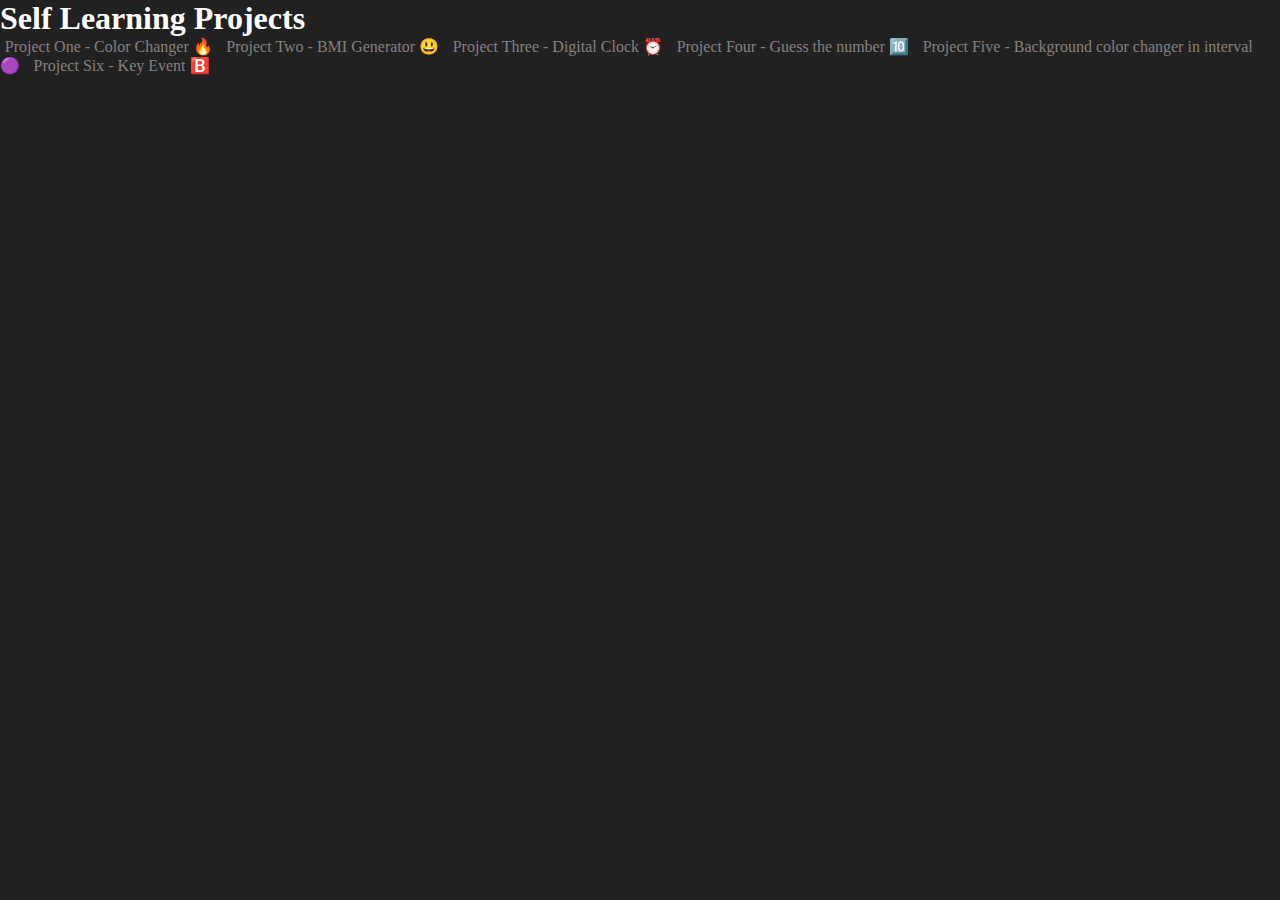
<file: index.html>
<!doctype html>
<html lang="en">

<head>
    <!-- Required meta tags -->
    <meta charset="utf-8">
    <meta name="viewport" content="width=device-width, initial-scale=1">

    <!-- Bootstrap CSS -->
    <link href="https://cdn.jsdelivr.net/npm/bootstrap@5.0.2/dist/css/bootstrap.min.css" rel="stylesheet"
        integrity="sha384-EVSTQN3/azprG1Anm3QDgpJLIm9Nao0Yz1ztcQTwFspd3yD65VohhpuuCOmLASjC" crossorigin="anonymous">

    <!-- Custom CSS  -->
    <link rel="stylesheet" href="style.css">

    <title>Practice Projects</title>
</head>

<body>
    <h1 class="text-center my-5">Self Learning Projects</h1>

    <main class="container text-center w-75">
        <a class="d-block bg-gradient fs-3" href="1-Color Changer/index.html">Project One - Color Changer 🔥</a>
        <a class="d-block bg-gradient fs-3" href="2-BMI Generator/index.html">Project Two - BMI Generator 😃</a>
        <a class="d-block bg-gradient fs-3" href="3-Digital Clock/index.html">Project Three - Digital Clock ⏰</a>
        <a class="d-block bg-gradient fs-3" href="4-Gess the Number/index.html">Project Four - Guess the number
            🔟</a>
        <a class="d-block bg-gradient fs-3" href="5-bg-color-changer/index.html">Project Five - Background color
            changer in interval 🟣</a>
        <a class="d-block bg-gradient fs-3" href="6-keyEvents/index.html">Project Six - Key Event 🅱️</a>
    </main>


    <!-- Option 1: Bootstrap Bundle with Popper -->
    <script src="https://cdn.jsdelivr.net/npm/bootstrap@5.0.2/dist/js/bootstrap.bundle.min.js"
        integrity="sha384-MrcW6ZMFYlzcLA8Nl+NtUVF0sA7MsXsP1UyJoMp4YLEuNSfAP+JcXn/tWtIaxVXM"
        crossorigin="anonymous"></script>

</body>

</html>
</file>
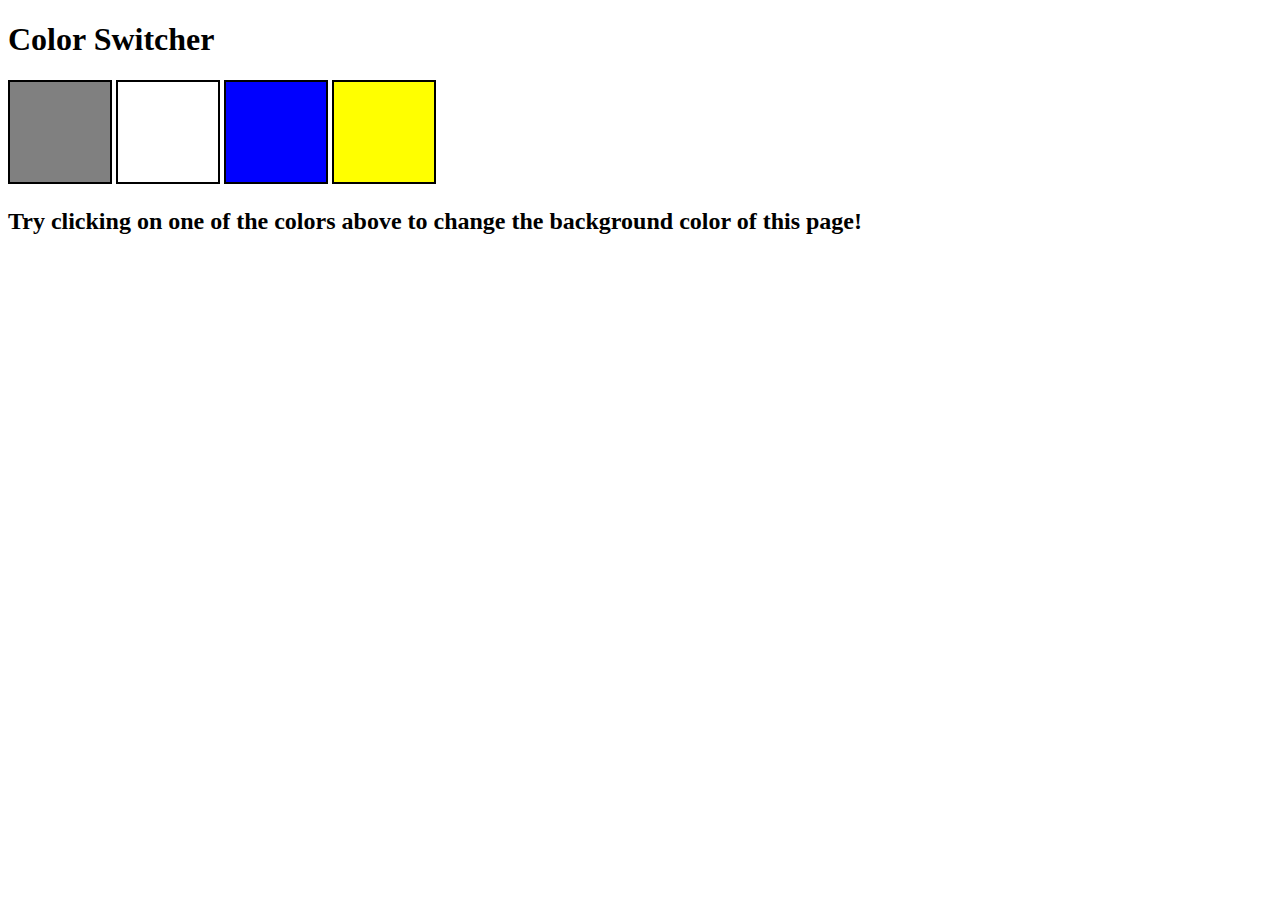
<file: 1-Color Changer/index.html>
<!doctype html>
<html lang="en">

<head>
    <!-- Required meta tags -->
    <meta charset="utf-8">
    <meta name="viewport" content="width=device-width, initial-scale=1">

    <!-- Bootstrap CSS -->
    <link href="https://cdn.jsdelivr.net/npm/bootstrap@5.0.2/dist/css/bootstrap.min.css" rel="stylesheet"
        integrity="sha384-EVSTQN3/azprG1Anm3QDgpJLIm9Nao0Yz1ztcQTwFspd3yD65VohhpuuCOmLASjC" crossorigin="anonymous">

    <!-- Custom CSS  -->
    <link rel="stylesheet" href="style.css">

    <title>Colour Changer</title>
</head>

<body>

    <div class="container">
        <h1 class="text-center my-5">Color Switcher</h1>
        <div class="boxes w-25 m-auto text-center">
            <span class="button" id="grey"></span>
            <span class="button" id="white"></span>
            <span class="button" id="blue"></span>
            <span class="button" id="yellow"></span>
        </div>
        <h2 class="text-center">
            Try clicking on one of the colors above
            <span class="d-block">to change the background color of this page!</span>
        </h2>
    </div>


    <!-- Option 1: Bootstrap Bundle with Popper -->
    <script src="https://cdn.jsdelivr.net/npm/bootstrap@5.0.2/dist/js/bootstrap.bundle.min.js"
        integrity="sha384-MrcW6ZMFYlzcLA8Nl+NtUVF0sA7MsXsP1UyJoMp4YLEuNSfAP+JcXn/tWtIaxVXM"
        crossorigin="anonymous"></script>
    <script src="main.js"></script>
</body>

</html>
</file>
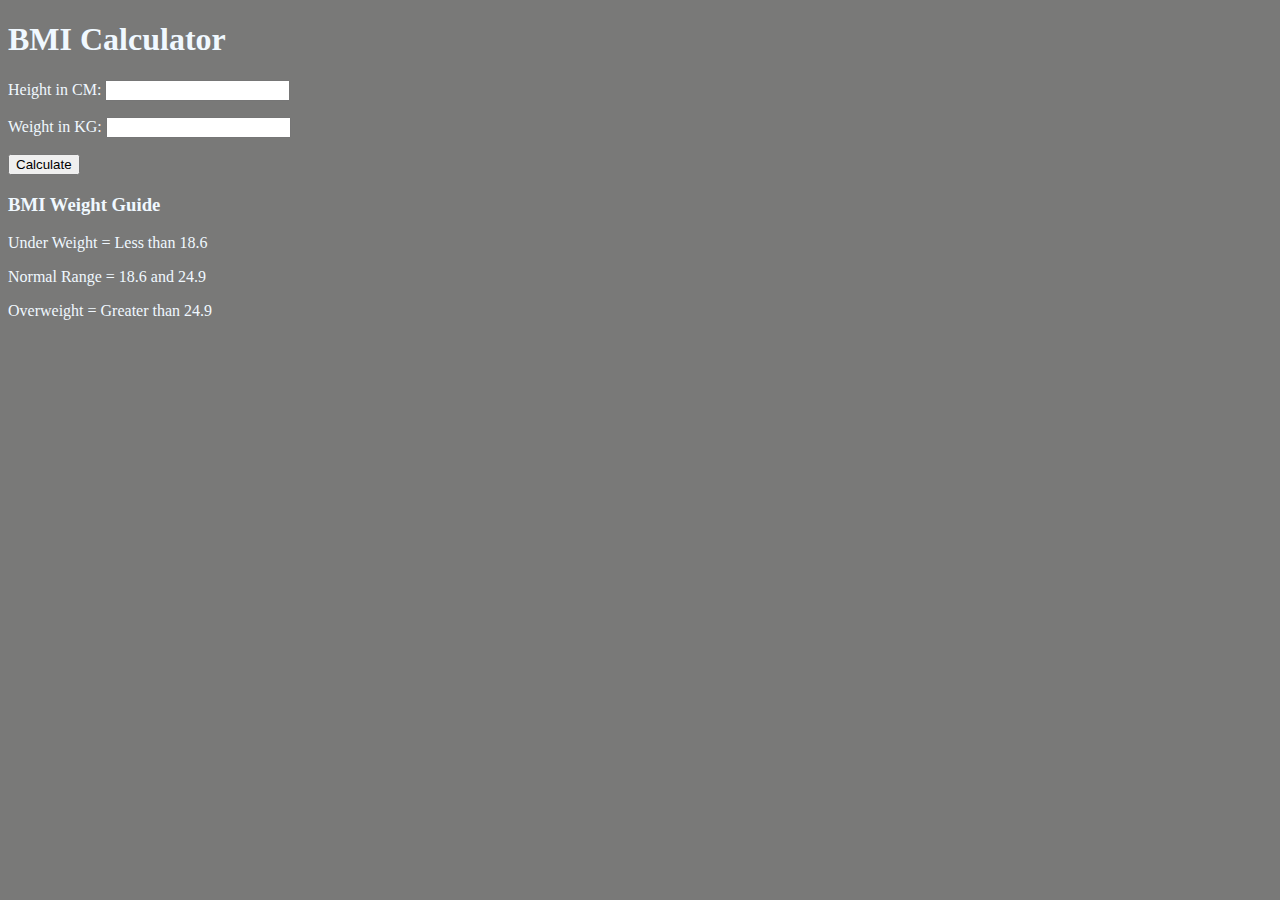
<file: 2-BMI Generator/index.html>
<!doctype html>
<html lang="en">

<head>
    <!-- Required meta tags -->
    <meta charset="utf-8">
    <meta name="viewport" content="width=device-width, initial-scale=1">

    <!-- Bootstrap CSS -->
    <link href="https://cdn.jsdelivr.net/npm/bootstrap@5.0.2/dist/css/bootstrap.min.css" rel="stylesheet"
        integrity="sha384-EVSTQN3/azprG1Anm3QDgpJLIm9Nao0Yz1ztcQTwFspd3yD65VohhpuuCOmLASjC" crossorigin="anonymous">

    <!-- Custom CSS  -->
    <link rel="stylesheet" href="style.css">

    <title>BMI-Generator</title>
</head>

<body>
    <div class="container">
        <div class="main-content w-25 m-auto">
            <h1>BMI Calculator</h1>
            <form>
                <p><label>Height in CM: </label><input type="text" id="height" /></p>
                <p><label>Weight in KG: </label><input type="text" id="weight" /></p>
                <button>Calculate</button>
                <div id="results"></div>
                <div id="weight-guide">
                    <h3>BMI Weight Guide</h3>
                    <p>Under Weight = Less than 18.6</p>
                    <p>Normal Range = 18.6 and 24.9</p>
                    <p>Overweight = Greater than 24.9</p>
                </div>
            </form>
        </div>
    </div>

    <!-- Option 1: Bootstrap Bundle with Popper -->
    <script src="https://cdn.jsdelivr.net/npm/bootstrap@5.0.2/dist/js/bootstrap.bundle.min.js"
        integrity="sha384-MrcW6ZMFYlzcLA8Nl+NtUVF0sA7MsXsP1UyJoMp4YLEuNSfAP+JcXn/tWtIaxVXM"
        crossorigin="anonymous"></script>

    <script src="main.js"></script>
</body>

</html>
</file>
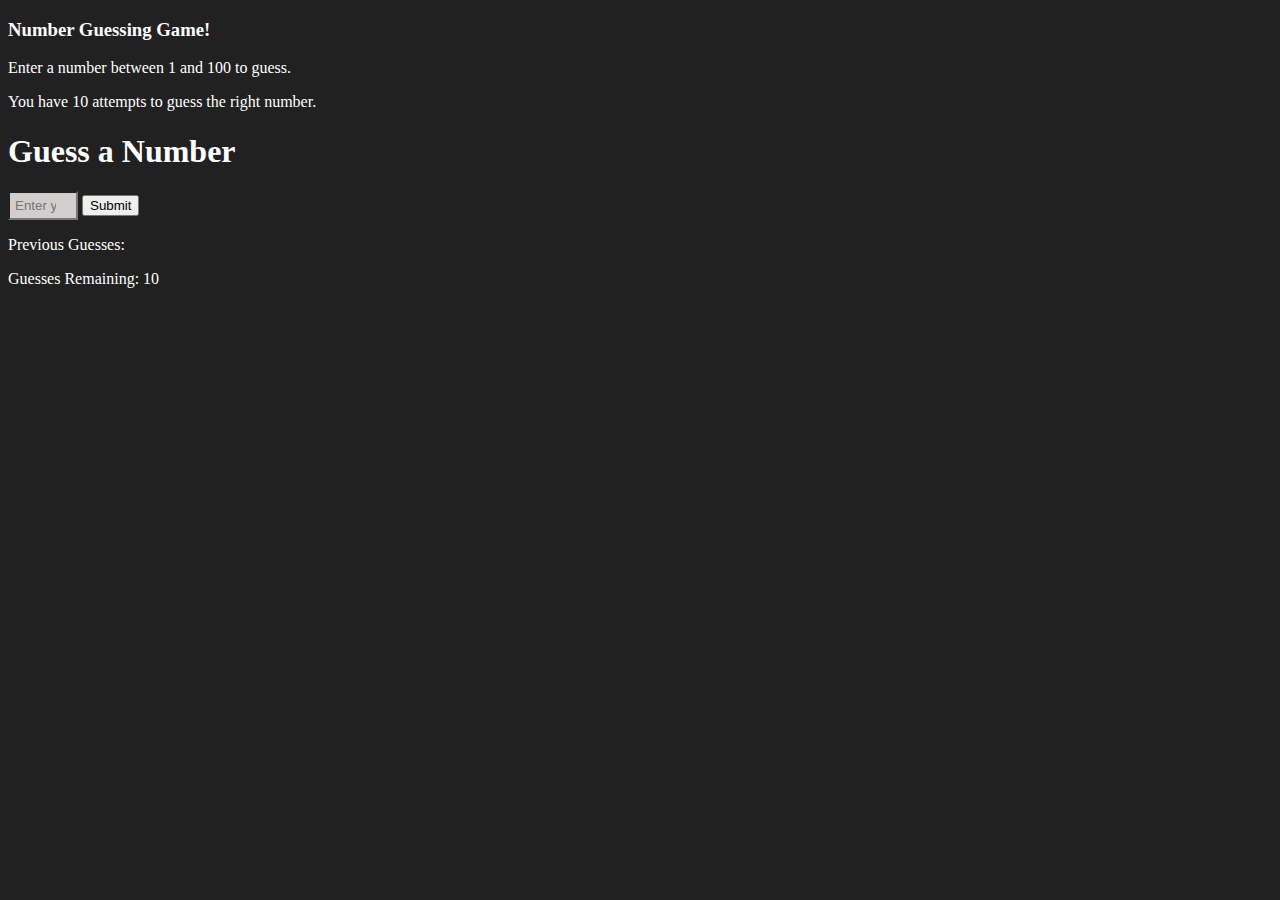
<file: 4-Gess the Number/index.html>
<!doctype html>
<html lang="en">

<head>
    <!-- Required meta tags -->
    <meta charset="utf-8">
    <meta name="viewport" content="width=device-width, initial-scale=1">

    <!-- Bootstrap CSS -->
    <link href="https://cdn.jsdelivr.net/npm/bootstrap@5.0.2/dist/css/bootstrap.min.css" rel="stylesheet"
        integrity="sha384-EVSTQN3/azprG1Anm3QDgpJLIm9Nao0Yz1ztcQTwFspd3yD65VohhpuuCOmLASjC" crossorigin="anonymous">

    <!-- Custom CSS  -->
    <link rel="stylesheet" href="style.css">

    <title>Guess the Number</title>
</head>

<body>
    <h3 class="text-center bg-dark py-2 text-light">Number Guessing Game!</h3>
    <div class="container mt-4 d-flex flex-column align-items-center justify-content-center">
        
        <p class="lead text-secondary">Enter a number between 1 and 100 to guess.</p>
        <p class=" text-secondary">You have 10 attempts to guess the right number.</p>
        <h1>Guess a Number</h1>

        <form action="" class="d-flex flex-column w-25">
            <input type="number" min="1" max="100" placeholder="Enter your guess here..." required class="guessField" id="guessField"/>
            <button type="submit" id="subt" class="btn btn-success mt-3 guessSubmit">Submit</button>
        </form>
        <div class="resultParas d-flex flex-column align-items-center justify-content-center mt-4">
            <p>Previous Guesses: <span class="guesses"></span></p>
            <p>Guesses Remaining: <span class="lastResult">10</span></p>
            <p class="lowOrHi"></p>
        </div>
    </div>

    <!-- Option 1: Bootstrap Bundle with Popper -->
    <script src="https://cdn.jsdelivr.net/npm/bootstrap@5.0.2/dist/js/bootstrap.bundle.min.js"
        integrity="sha384-MrcW6ZMFYlzcLA8Nl+NtUVF0sA7MsXsP1UyJoMp4YLEuNSfAP+JcXn/tWtIaxVXM"
        crossorigin="anonymous"></script>

    <script src="main.js"></script>
</body>

</html>
</file>
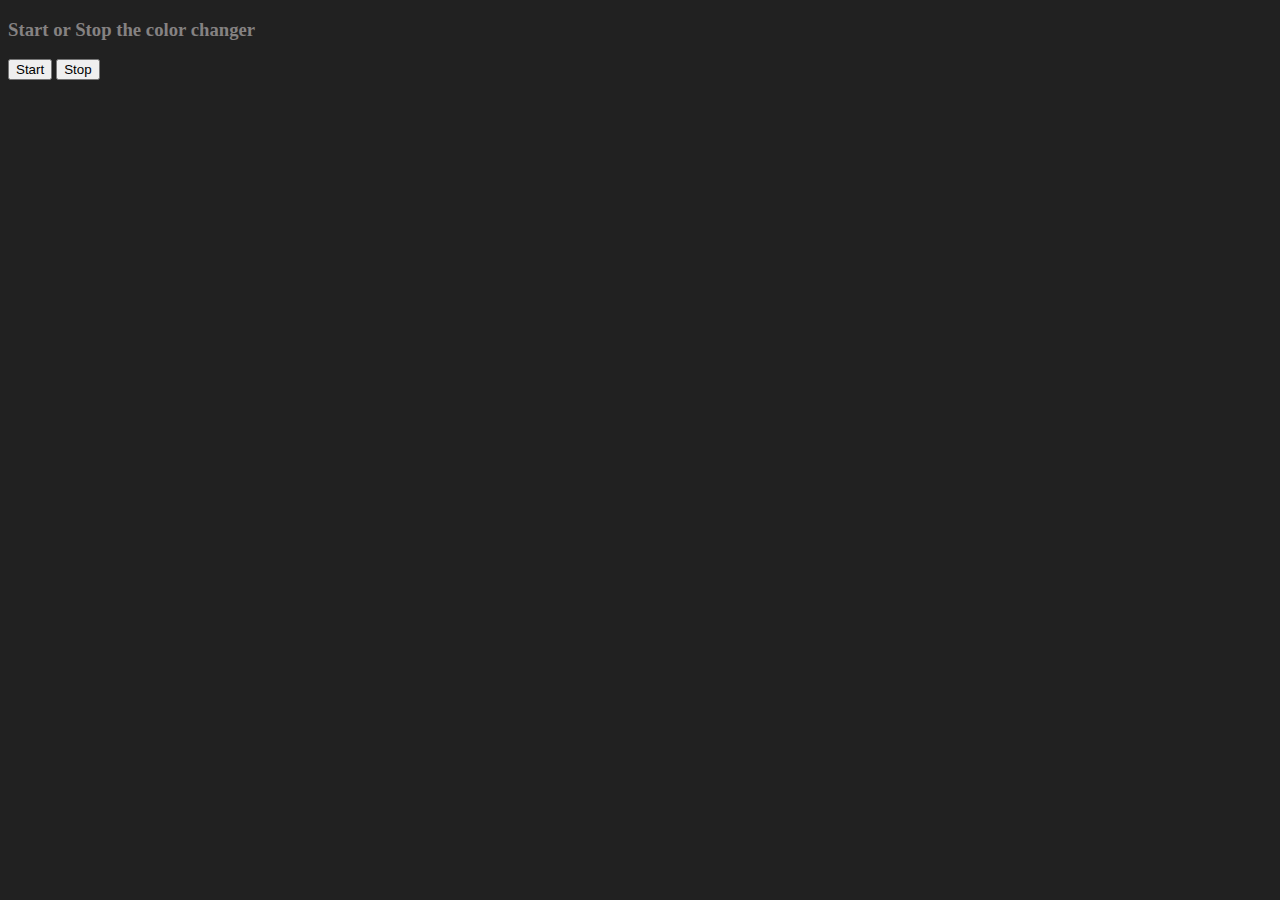
<file: 5-bg-color-changer/index.html>
<!doctype html>
<html lang="en">

<head>
    <!-- Required meta tags -->
    <meta charset="utf-8">
    <meta name="viewport" content="width=device-width, initial-scale=1">

    <!-- Bootstrap CSS -->
    <link href="https://cdn.jsdelivr.net/npm/bootstrap@5.0.2/dist/css/bootstrap.min.css" rel="stylesheet"
        integrity="sha384-EVSTQN3/azprG1Anm3QDgpJLIm9Nao0Yz1ztcQTwFspd3yD65VohhpuuCOmLASjC" crossorigin="anonymous">

    <!-- Custom CSS  -->
    <link rel="stylesheet" href="style.css">

    <title>Project Five</title>
</head>

<body>
    <div class="container text-center mt-3">
        <h3>Start or Stop the color changer</h3>
        <button id="start" class="btn btn-light">Start</button>
        <button id="stop" class="btn btn-light">Stop</button>
    </div>

    <!-- Option 1: Bootstrap Bundle with Popper -->
    <script src="https://cdn.jsdelivr.net/npm/bootstrap@5.0.2/dist/js/bootstrap.bundle.min.js"
        integrity="sha384-MrcW6ZMFYlzcLA8Nl+NtUVF0sA7MsXsP1UyJoMp4YLEuNSfAP+JcXn/tWtIaxVXM"
        crossorigin="anonymous"></script>
    <script src="main.js"></script>
</body>

</html>
</file>
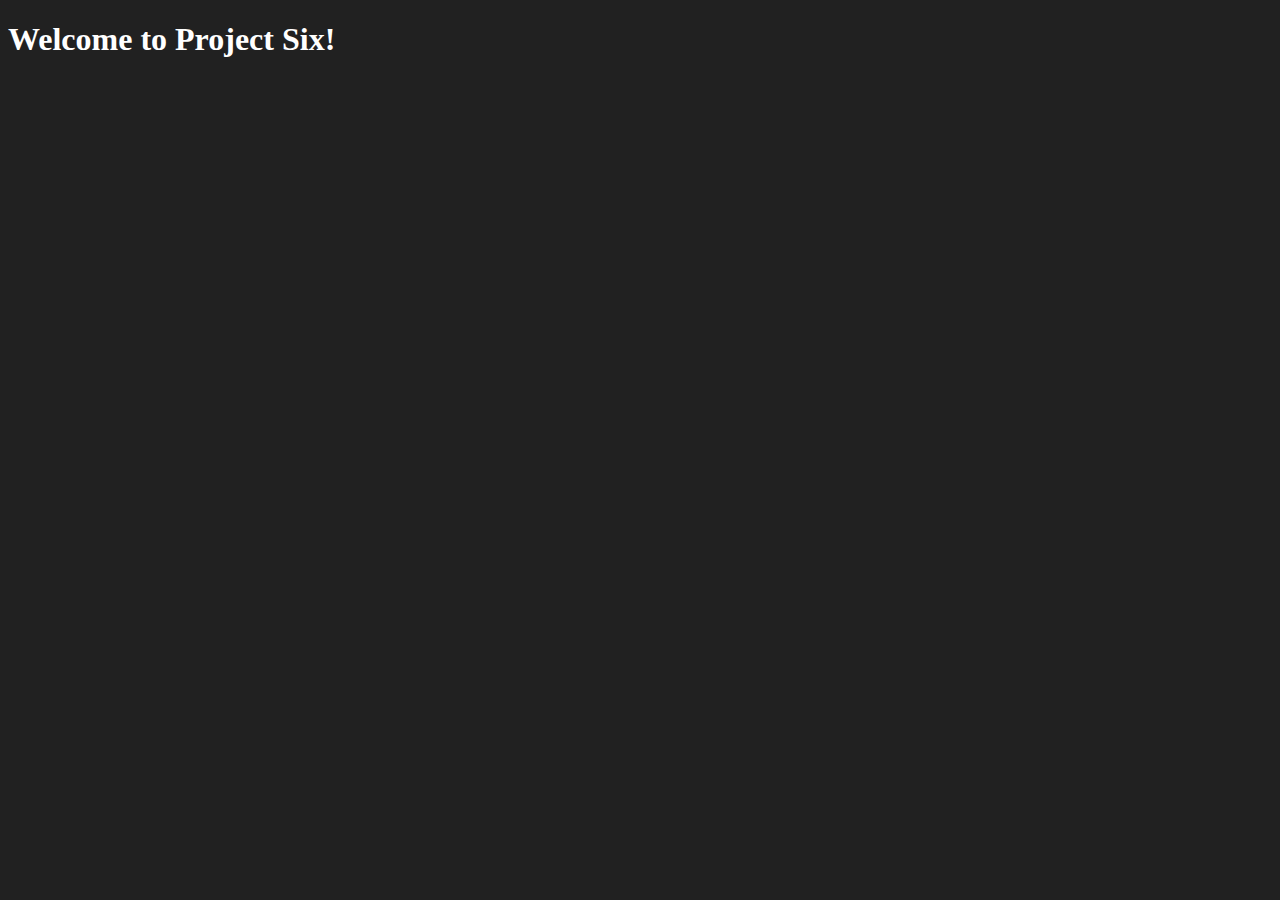
<file: 6-keyEvents/index.html>
<!doctype html>
<html lang="en">

<head>
    <!-- Required meta tags -->
    <meta charset="utf-8">
    <meta name="viewport" content="width=device-width, initial-scale=1">

    <!-- Bootstrap CSS -->
    <link href="https://cdn.jsdelivr.net/npm/bootstrap@5.0.2/dist/css/bootstrap.min.css" rel="stylesheet"
        integrity="sha384-EVSTQN3/azprG1Anm3QDgpJLIm9Nao0Yz1ztcQTwFspd3yD65VohhpuuCOmLASjC" crossorigin="anonymous">

    <!-- Custom CSS  -->
    <link rel="stylesheet" href="style.css">

    <title>Project Six</title>
</head>

<body>
    <div class="container d-flex flex-column align-items-center justify-content-center">
        <h1>Welcome to Project Six!</h1>
        <div id="table"></div>
    </div>

    <!-- Option 1: Bootstrap Bundle with Popper -->
    <script src="https://cdn.jsdelivr.net/npm/bootstrap@5.0.2/dist/js/bootstrap.bundle.min.js"
        integrity="sha384-MrcW6ZMFYlzcLA8Nl+NtUVF0sA7MsXsP1UyJoMp4YLEuNSfAP+JcXn/tWtIaxVXM"
        crossorigin="anonymous"></script>
    <script src="main.js"></script>
</body>

</html>
</file>
<file: style.css>
*{
    box-sizing: border-box;
    margin: 0;
    padding: 0;
}

body{
    background-color: #212121;
    color: #fff;
}

a{
    text-decoration: none;
    color: black;
    padding: .3rem;
    margin-top: 1rem;
    color: #858080;
}

a:hover{
    color: white;
    opacity: .5;
}
</file>
<file: 1-Color Changer/style.css>
.boxes span{
    display: inline-block;
    height: 100px;
    width: 100px;
    border: 2px solid black;
}

#grey{
    background-color: grey;
}

#white{
    background-color: white;
}

#blue{
    background-color: blue;
}

#yellow{
    background-color: yellow;
}
</file>
<file: 2-BMI Generator/style.css>
body{
    background-color: #797978;
    color: aliceblue;
}
</file>
<file: 4-Gess the Number/style.css>
body{
    background-color: #212121;
    color: #fff;
}

form input[type="number"]{
    padding: 5px;
    background-color: #d2cece;
}
</file>
<file: 5-bg-color-changer/style.css>
body{
    background-color: #212121;
    color: #858282;
}
</file>
<file: 6-keyEvents/style.css>
body{
    background-color: #212121;
    color: #ffffff;
}
</file>
